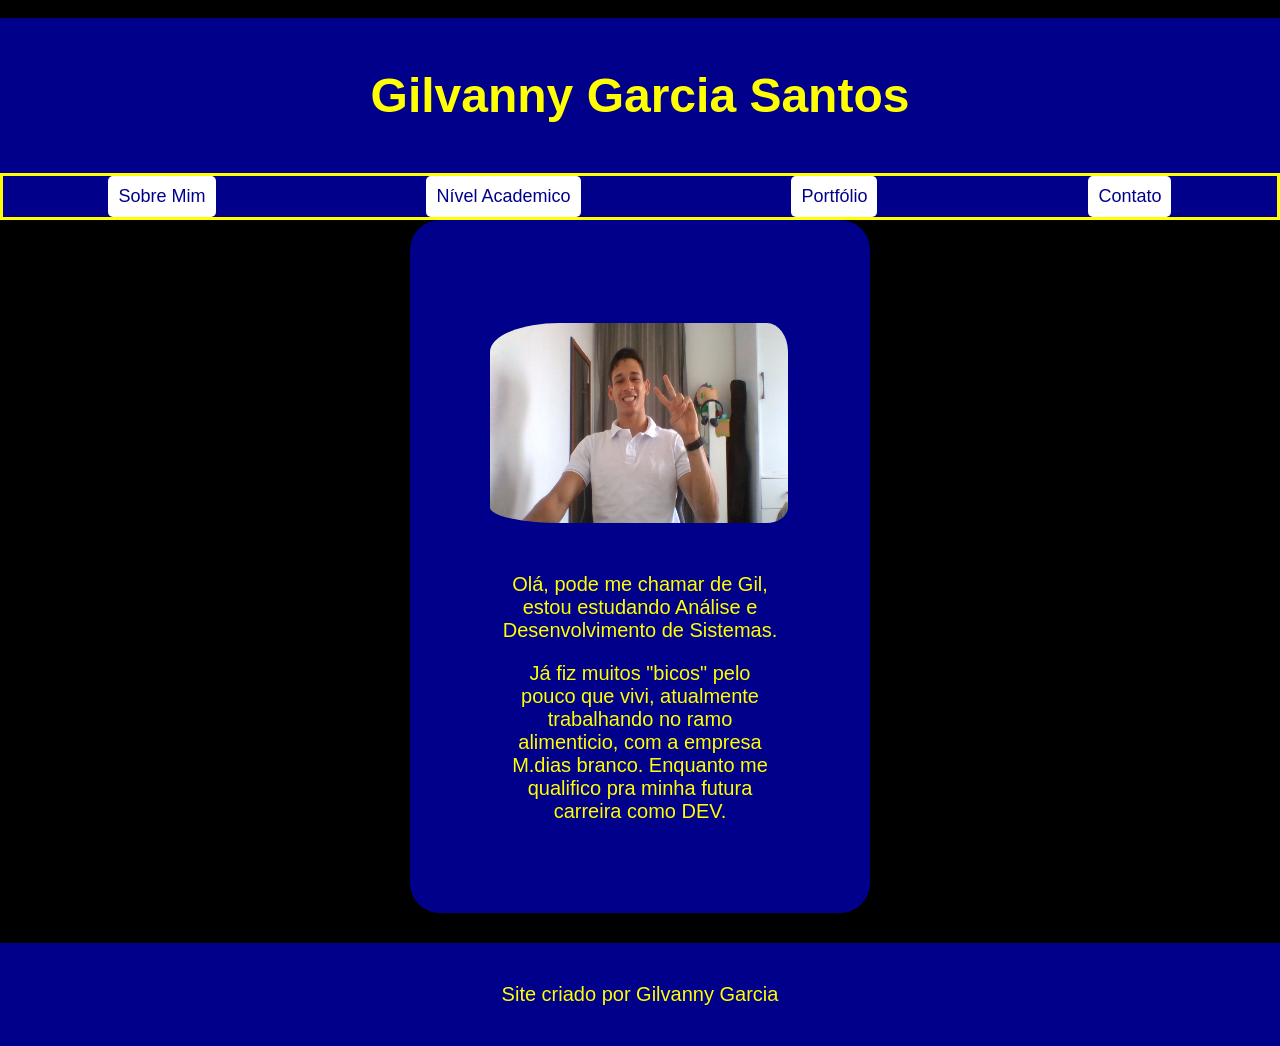
<file: index.html>
<!DOCTYPE html>
<html lang="pt-br">
<head>
    <meta charset="UTF-8">
    <meta name="viewport" content="width=device-width, initial-scale=1.0">
    <title>Gilvanny Garcia</title>
    <link rel="stylesheet" href="css.css"> <!--css externo-->
</head>
<body>
    <!-- cabeça -->>
    <header> 
        <h1>Gilvanny Garcia Santos</h1>
    </header>

    <!--menu de link-->
    <nav> 
        <a href="sobremim.html" target="_self">Sobre Mim</a>
        <a href="academico.html" target="_self">Nível Academico</a>
        <a href="meuportifolio.html" target="_self">Portfólio</a>
        <a href="contato2.html" target="_self">Contato</a>
    </nav> 

    <!--conteúdo relevante-->
    <main> 
        <!--comando de armazenar foto-->
       <picture> 
        <img src="gilvanny.jpg" alt="Gilvanny Garcia">
       </picture>
       <p>Olá, pode me chamar de Gil, estou estudando Análise e Desenvolvimento de Sistemas.</p>
       <p>Já fiz muitos "bicos" pelo pouco que vivi, atualmente trabalhando no ramo alimenticio, com a empresa M.dias branco. Enquanto me qualifico pra minha futura carreira como DEV.</p>
    </main>

    <!--rodapé-->
    <footer> 
        <p>Site criado por Gilvanny Garcia</p>
    </footer>
</body>
</html>
</file>
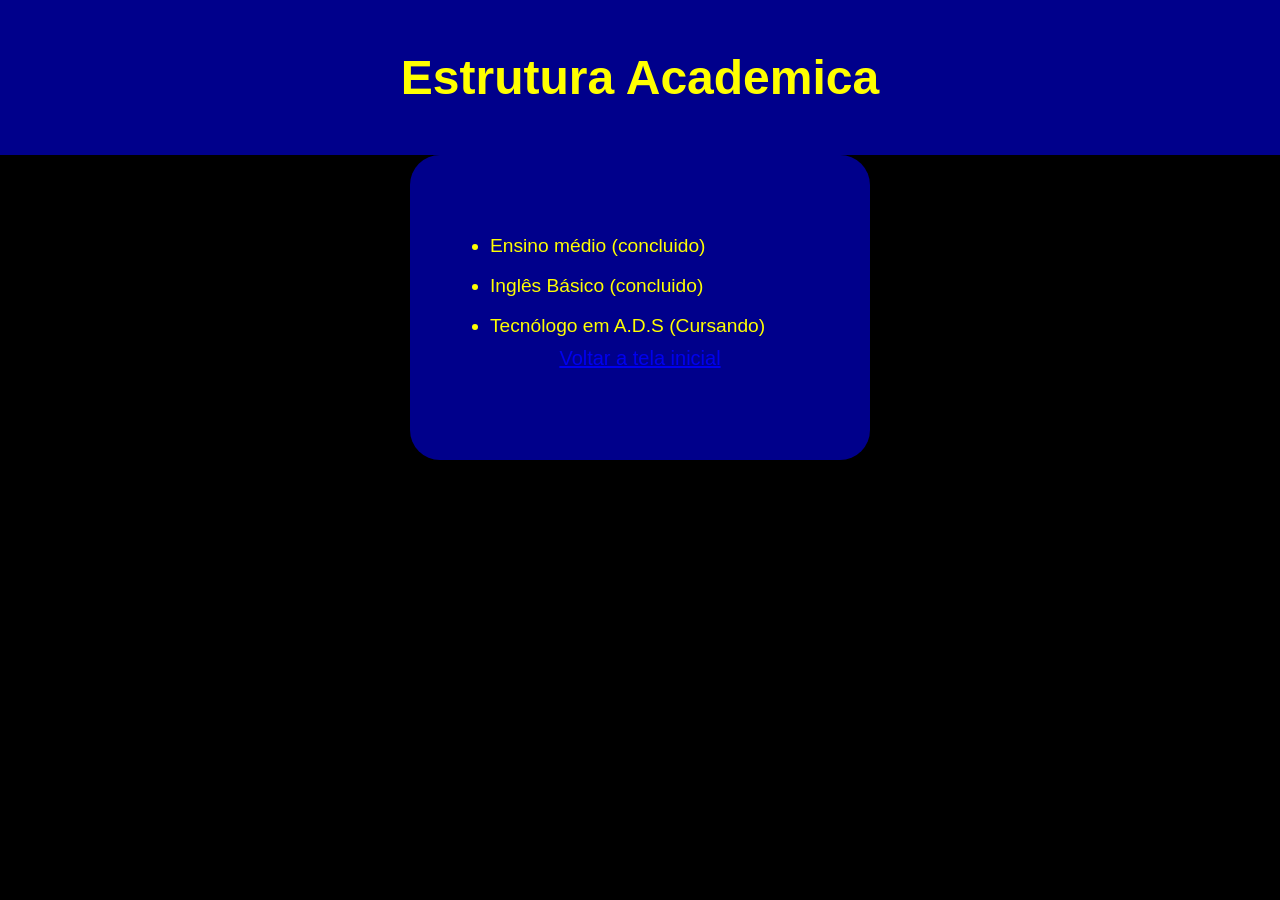
<file: academico.html>
<!DOCTYPE html>
<html lang="pt-br">
<head>
    <meta charset="UTF-8">
    <meta name="viewport" content="width=device-width, initial-scale=1.0">
    <title>Nivel Academico</title>
    <!--css externo-->
    <link rel="stylesheet" href="css.css"> 
</head>
<body> 
    <!--cabeçalho da página-->
    <header> 
        <h1>Estrutura Academica</h1>
    </header>
    
    <!--conteúdo principal-->
    <main> 
        <ul>
            <li>
                Ensino médio (concluido)
            </li>
            <br>
            <li>
                Inglês Básico (concluido)
            </li>
            <br>
            <li>
                Tecnólogo em A.D.S (Cursando)
            </li>
        </ul>
        <p><a href="index.html" target="_self">Voltar a tela inicial</a></p>
    </main>
</body>
</html>
</file>
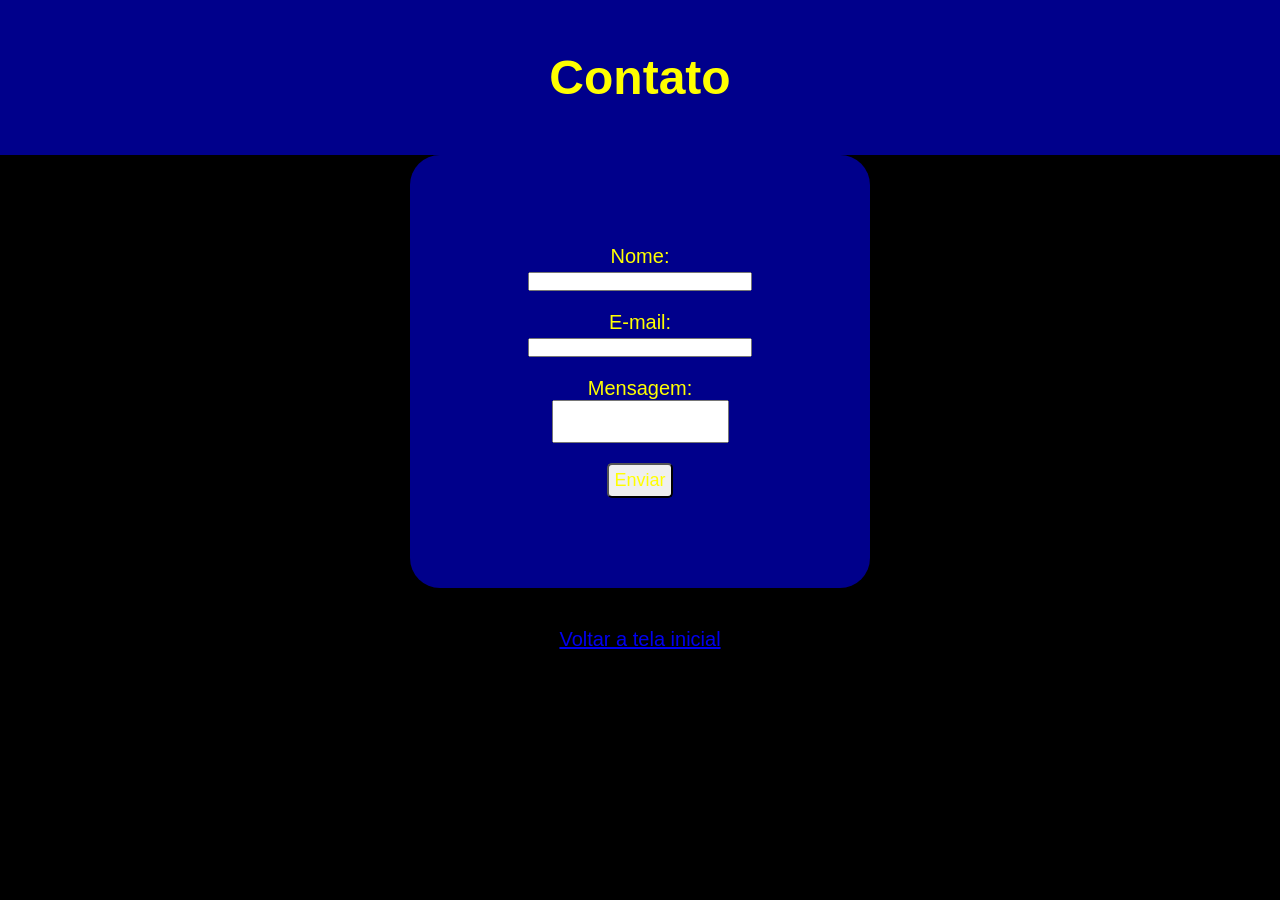
<file: contato2.html>
<!DOCTYPE html>
<html lang="pt-br">
<head>
    <meta charset="UTF-8">
    <meta name="viewport" content="width=device-width, initial-scale=1.0">
    <title>Contato</title>
    <!--css externo-->
    <link rel="stylesheet" href="css.css"> 
</head>
<body>
    <!--cabeçalho da página-->
    <header> 
        <h1>Contato</h1>
    </header>

    <!--conteúdo principal-->
    <main> 
        <form class="formulario">
            <p>Nome: <input class="nome" type="text" name="nome" id="nome"></p>
            <p>E-mail: <input class="email" type="text" name="E-mail" id="email"></p>
            <p>Mensagem: <input class="msg" type="text" name="Mensagem" id="mensagem"></p>
            <p><input class="botao" type="submit" value="Enviar">
            </p>
        </form>
    </main>
    <p><a href="index.html" target="_self">Voltar a tela inicial</a></p>

</body>
</html>
</file>
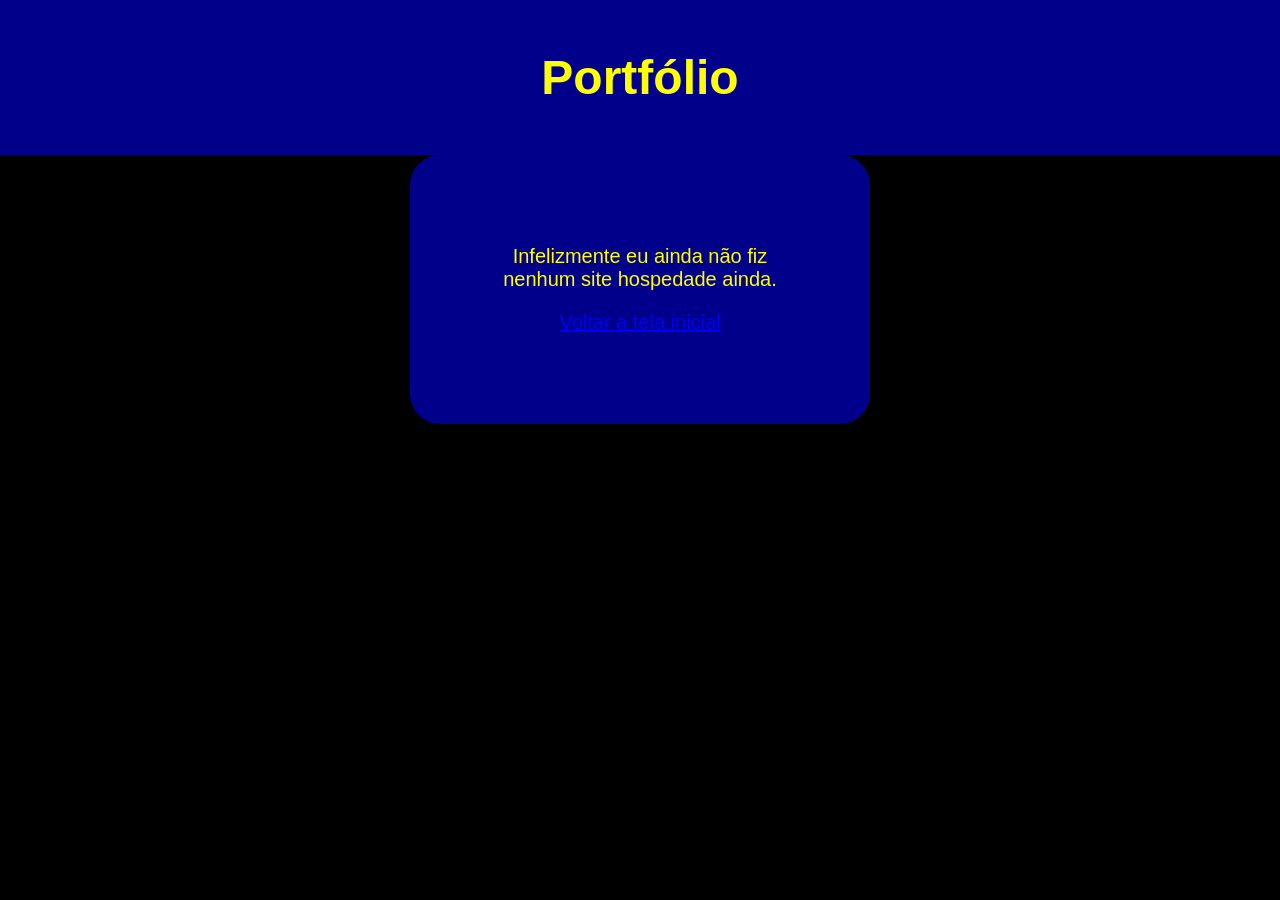
<file: meuportifolio.html>
<!DOCTYPE html>
<html lang="pt-br">
<head>
    <meta charset="UTF-8">
    <meta name="viewport" content="width=device-width, initial-scale=1.0">
    <title>Portfólio</title>
    <!--css externo-->
    <link rel="stylesheet" href="css.css"> 
</head>

<body>
    <!--cabeçalho-->
    <header> 
        <h1>Portfólio</h1>
    </header>

    <!--principal-->
    <main> 
        <p>Infelizmente eu ainda não fiz nenhum site hospedade ainda. </p>
        <p><a href="index.html" target="_self">Voltar a tela inicial</a></p>
    </main>
</body>
</html>
</file>
<file: css.css>
* {
        font-family:'Gill Sans', 'Gill Sans MT', Calibri, 'Trebuchet MS', sans-serif;
        margin: 0px;
        padding: 0px;
    }
    
    header {
        margin-top: auto;
        text-align: center;
        background-color:darkblue;
        padding: 50px;
    }
    
    h1 {
        font-size: 3rem;
        font-weight: bold;
        color: yellow;
    }
    
    body {
        background-color: black ;
    }
    
    main {
        min-width: 300px;
        max-width: 50px;
        background-color: darkblue;
        padding: 80px;
        margin: auto;
        margin-bottom: 30px;
        border-bottom-left-radius: 30px;
        border-bottom-right-radius: 30px;
        border-top-left-radius: 30px;
        border-top-right-radius: 30px;
    }
    nav{display:flex;
        border: solid 3px;
        border-color: yellow;
        background-color: darkblue}

    nav > a {
        font-size:large;
        margin-bottom: 20px;
        color: darkblue;
        text-decoration: none;
        margin: auto;
        padding: 10px;
        background-color: white;
        border-radius: 5px;
    }
    
    nav > a:hover {
        color: black;
        background-color: yellow;
        transition-duration: 0.5s;
    }
    
    picture > img {
        height: 200px;
        padding-right: 48px;
        padding-bottom: 36px;
        padding-top: 23px;
        max-width: 298px;
        border-radius: 20%;
    }
    
    p {font-family: 'Gill Sans', 'Gill Sans MT', Calibri, 'Trebuchet MS', sans-serif;
        font-size: 20px;
        text-align: center;
        padding: 10px;
        color: yellow;
    }
    
    .botao {
        color: var(--cor0);
        padding: 5px;
        border-radius: 5px;
        font-size: 18px;
    }
    
    .botao:hover {
        color: blue;
        background-color: var(--cor1);
    }
    
    .email {
        width: 220px
    }
    
    .nome {
        width: 220px
    }
    
    .msg {
        padding: 12px;
    }
    
    footer {
        color: yellow;
        background-color: darkblue;
        padding: 30px;
        font-family: 'Gill Sans', 'Gill Sans MT', Calibri, 'Trebuchet MS', sans-serif;
        font-size: 30px;
        
    }

    li{font-size: larger;
        color: yellow;
    }
</file>
